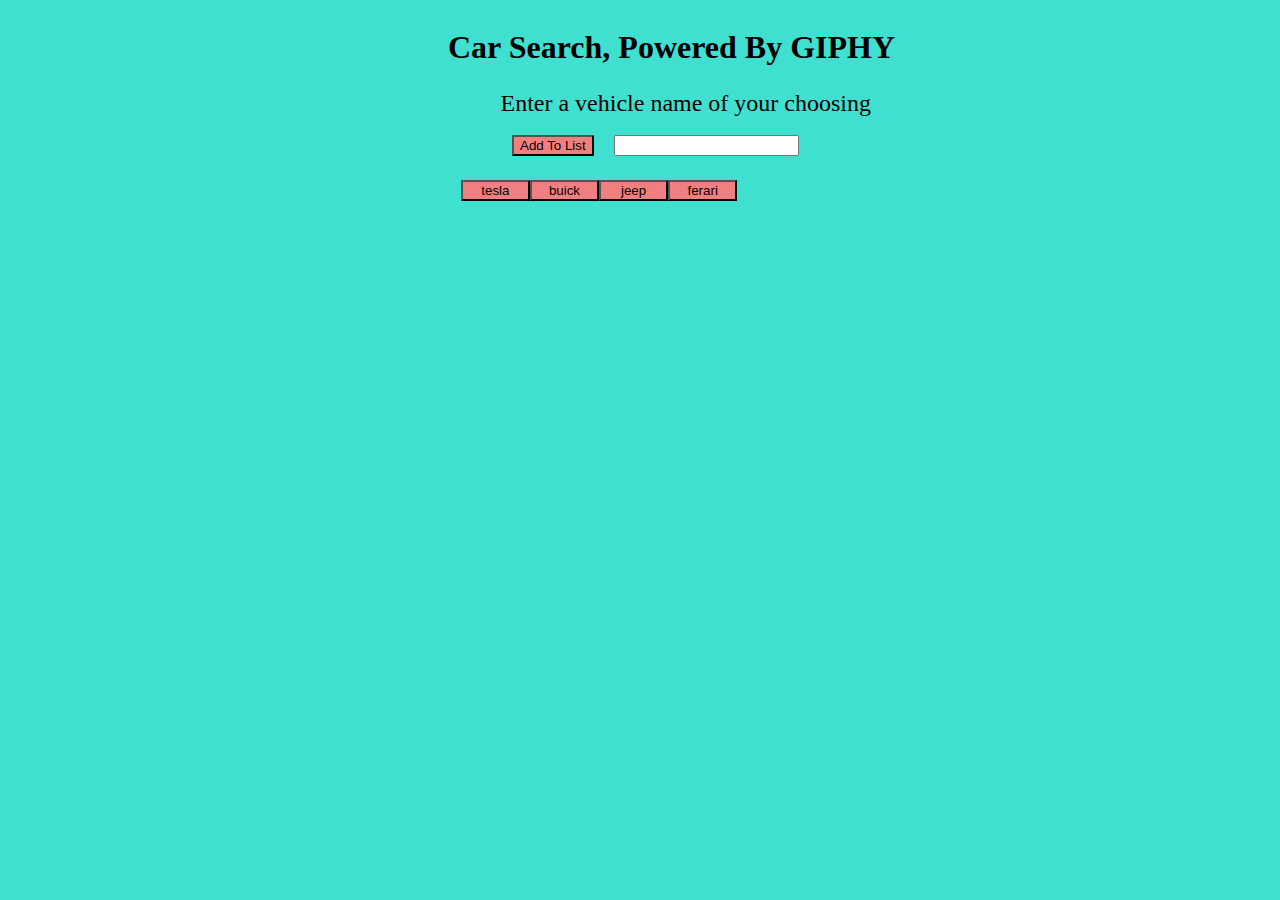
<file: index.html>
<!DOCTYPE html>
<html lang="en">

<head>
    <meta charset="UTF-8">
    <meta name="viewport" content="width=device-width, initial-scale=1.0">
    <meta http-equiv="X-UA-Compatible" content="ie=edge">
    <link rel="stylesheet" href="style.css">
    <title>Document</title>
</head>

<body>
    <div id="buttonContainer"></div>
    
    <div class="container">
        <h1 id="carsearch">Car Search, Powered By GIPHY</h1>

        <div id="buttons-view"></div>

        <form id="car-form">
            <label for="car-input" id="carFormTitle">Enter a vehicle name of your choosing</label>
            <input type="text" id="car-input">
            <br>


            <input id="add-car" type="submit" value="Add To List">
        </form>
    </div>
    <div id="gifContainer"></div>
    

</body>
<script src="https://cdnjs.cloudflare.com/ajax/libs/jquery/3.2.1/jquery.min.js"></script>
<script type="text/javascript">
    var topic = ["tesla", "buick", "jeep", "ferari"];

    $(document).on("click", "button", function () {
        var id = $(this).attr("id")
        var queryURL = "https://api.giphy.com/v1/gifs/search?q=" + id +
            "&api_key=W6x4R780WwYgHtCIOLJvDK8tSrt1C4rt&limit=10";
        $.ajax({
                url: queryURL,
                method: "GET"
            })
            .then(function (response) {
                var results = response.data;
                for (var i = 0; i < results.length; i++) {
                    var rating = results[i].rating;
                    var p = $("<p>").text("Rating: " + rating);
                    var carImage = $("<img>");
                    carImage.addClass("gif");
                    carImage.attr("src", results[i].images.fixed_height_still.url);
                    carImage.attr("data-still", results[i].images.fixed_height_still.url);
                    carImage.attr("data-animate", results[i].images.fixed_height.url);
                    $("#gifContainer").prepend(carImage);
                    $("#gifContainer").prepend(p)
                }
                $(".gif").on("click", function () {
                    var state = $(this).attr("data-state");
                    if (state === "still") {
                        $(this).attr("src", $(this).attr("data-animate"));
                        $(this).attr("data-state", "animate");
                    } else {
                        $(this).attr("src", $(this).attr("data-still"));
                        $(this).attr("data-state", "still");
                    }
                });
            })
    });

function renderButtons() {
    $("#buttons-view").empty();
    for (var i = 0; i < topic.length; i++) {
        var a = $("<button id=" + topic[i] + ">");
        a.addClass("car-btn");
        a.attr("data-name", topic[i]);
        a.text(topic[i]);
        $("#buttons-view").append(a);
    }
}
$("#add-car").on("click", function(event) {
    event.preventDefault();
    var topics = $("#car-input").val().trim();
    topic.push(topics);
    renderButtons();
});
renderButtons();
console.log

</script>

</html>
</file>
<file: style.css>
button {
    width: 18%;
    background-color: lightcoral;
}
body {
    background-color: turquoise;
}
#carsearch {
    position: absolute;
    left: 35%;
    height: 10%;
    font-family: 'Times New Roman', Times, serif
}
#buttons-view {
    position: absolute;
    left: 36%;
    width: 30%;
    top: 20%;

}
#carFormTitle {
    top: 10%;
    position:absolute;
    left: 39.1%;
    font-size: 150%;
    font-family: 'Times New Roman', Times, serif

}
#add-car {
    position: absolute;
    left: 40%;
    top: 15%;
    background-color:lightcoral;


}
#car-input {
    position: absolute;
    left: 48%;
    top: 15%;
}
#gifContainer {
    position: absolute;
    top: 30%;
    left: 38%;
}
</file>
